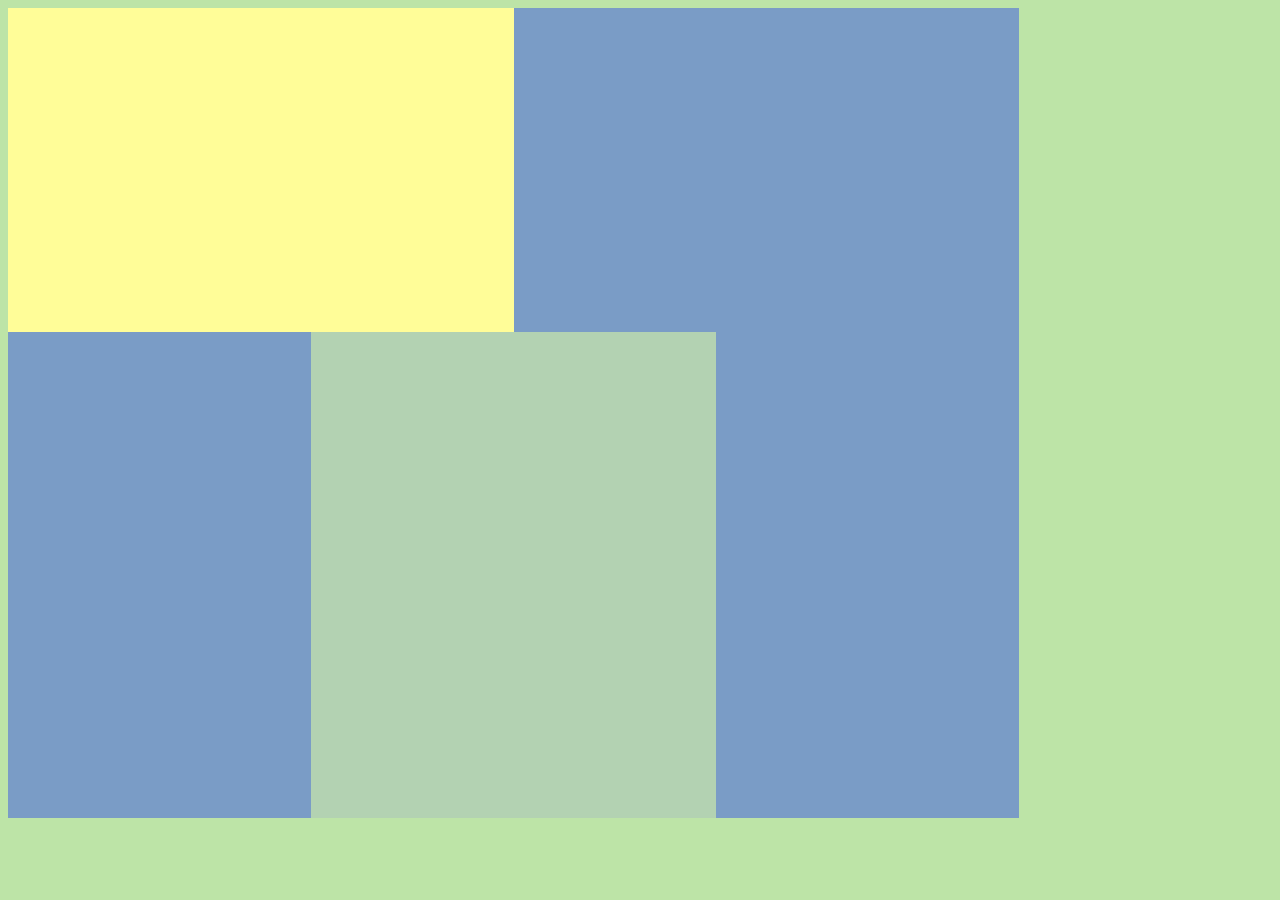
<file: index.html>
<!DOCTYPE html>
<html lang="en">

<head>
    <meta charset="UTF-8">
    <meta name="viewport" content="width=device-width, initial-scale=1.0">
    <title>Document</title>
    <style>
        body{
            background-color: rgb(189, 228, 167);
        }
        .container{
            width:80%;
            height: 90vh;
            background-color: rgb(122, 156, 198);
        }
        .nav1{
            width: 50%;
            height: 40%;
            background-color: #FFFD98;
        }
        .nav2{
            width: 40%;
            height: 60%;
            background-color: #B3D2B2;
            margin: auto;
        }
    </style>
</head>

<body>
    <div class="container">
        <div class="nav nav1">
            
        </div>
        <div class="nav nav2">
            
        </div>
    </div>
</body>

</html>
</file>
